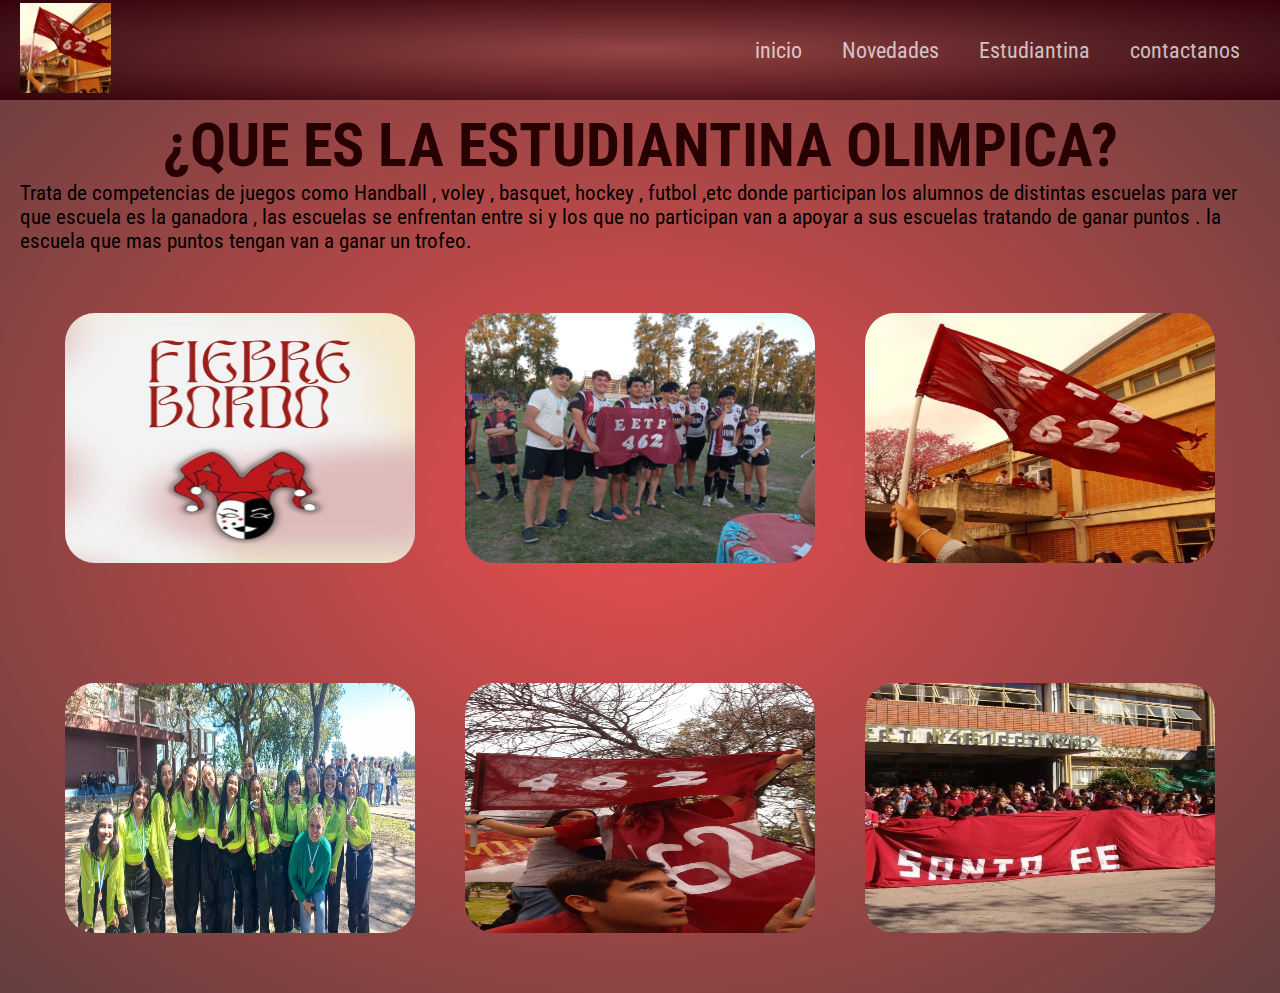
<file: estudiantina.html>
<!DOCTYPE html>
<html lang="en">
<head>
  
    <meta charset="UTF-8">
    <meta name="viewport" content="width=dh1, initial-scale=1.0">
    <title>Document</title>
    <link rel="stylesheet" href="eetp462.css">
    <link rel="preconnect" href="https://fonts.googleapis.com">
    <link rel="preconnect" href="https://fonts.gstatic.com" crossorigin>
    <link href="https://fonts.googleapis.com/css2?family=Roboto+Condensed&display=swap" rel="stylesheet">
<link rel="preconnect" href="https://fonts.googleapis.com">
<link rel="preconnect" href="https://fonts.gstatic.com" crossorigin>
<link href="https://fonts.googleapis.com/css2?family=Chivo:wght@200&family=Roboto+Condensed&display=swap" rel="stylesheet">
</head>
<body>
  <header>
    <nav class="nav">
        <div class="nav-logo"><a href="#"><img src="dd2a0f8f-be1f-4275-be55-97cab0929d6a.jpg"></a></div>
            <ul class="nav-ul">
                <li class="nav-ul-li"><a href="index.html">inicio</a></li>
                <li class="nav-ul-li"><a href="novedades.html">Novedades</a></li>
                <li class="nav-ul-li"><a href="estudiantina.html">Estudiantina</a></li>
                <li class="nav-ul-li"><a href="https://www.instagram.com/eetp462reconquistasantafe/">contactanos</a></li>
                
            </ul>
        </nav>
  </header>
<section class="estudiantina"> 
  <h1 class="estudiantina_titulo">¿QUE ES LA ESTUDIANTINA OLIMPICA? </h1>
  <p>Trata de competencias de juegos como Handball , voley , basquet, hockey , futbol ,etc donde participan los alumnos de distintas escuelas para ver que escuela es la ganadora , las escuelas se enfrentan entre si y los que no participan van a apoyar a sus escuelas tratando de ganar puntos . la escuela que mas puntos tengan van a ganar un trofeo.</p>
</section>
  <div class="Estudiantina_img">
    <div><img src="WhatsApp Image 2023-10-11 at 1.37.17 PM.jpeg"></div>
    <div><img src="WhatsApp Image 2023-10-11 at 1.41.27 PM.jpeg"></div>
    <div><img src="dd2a0f8f-be1f-4275-be55-97cab0929d6a.jpg"></div>
    <div><img src="WhatsApp Image 2023-10-11 at 1.41.27 PM (1).jpeg"></div>
    <div><img src="WhatsApp Image 2023-10-11 at 1.37.22 PM.jpeg"></div>
    <div><img src="340473126_808385680719434_5186597169211844597_n.webp"></div>
  </div>


</body>
</html>
</file>
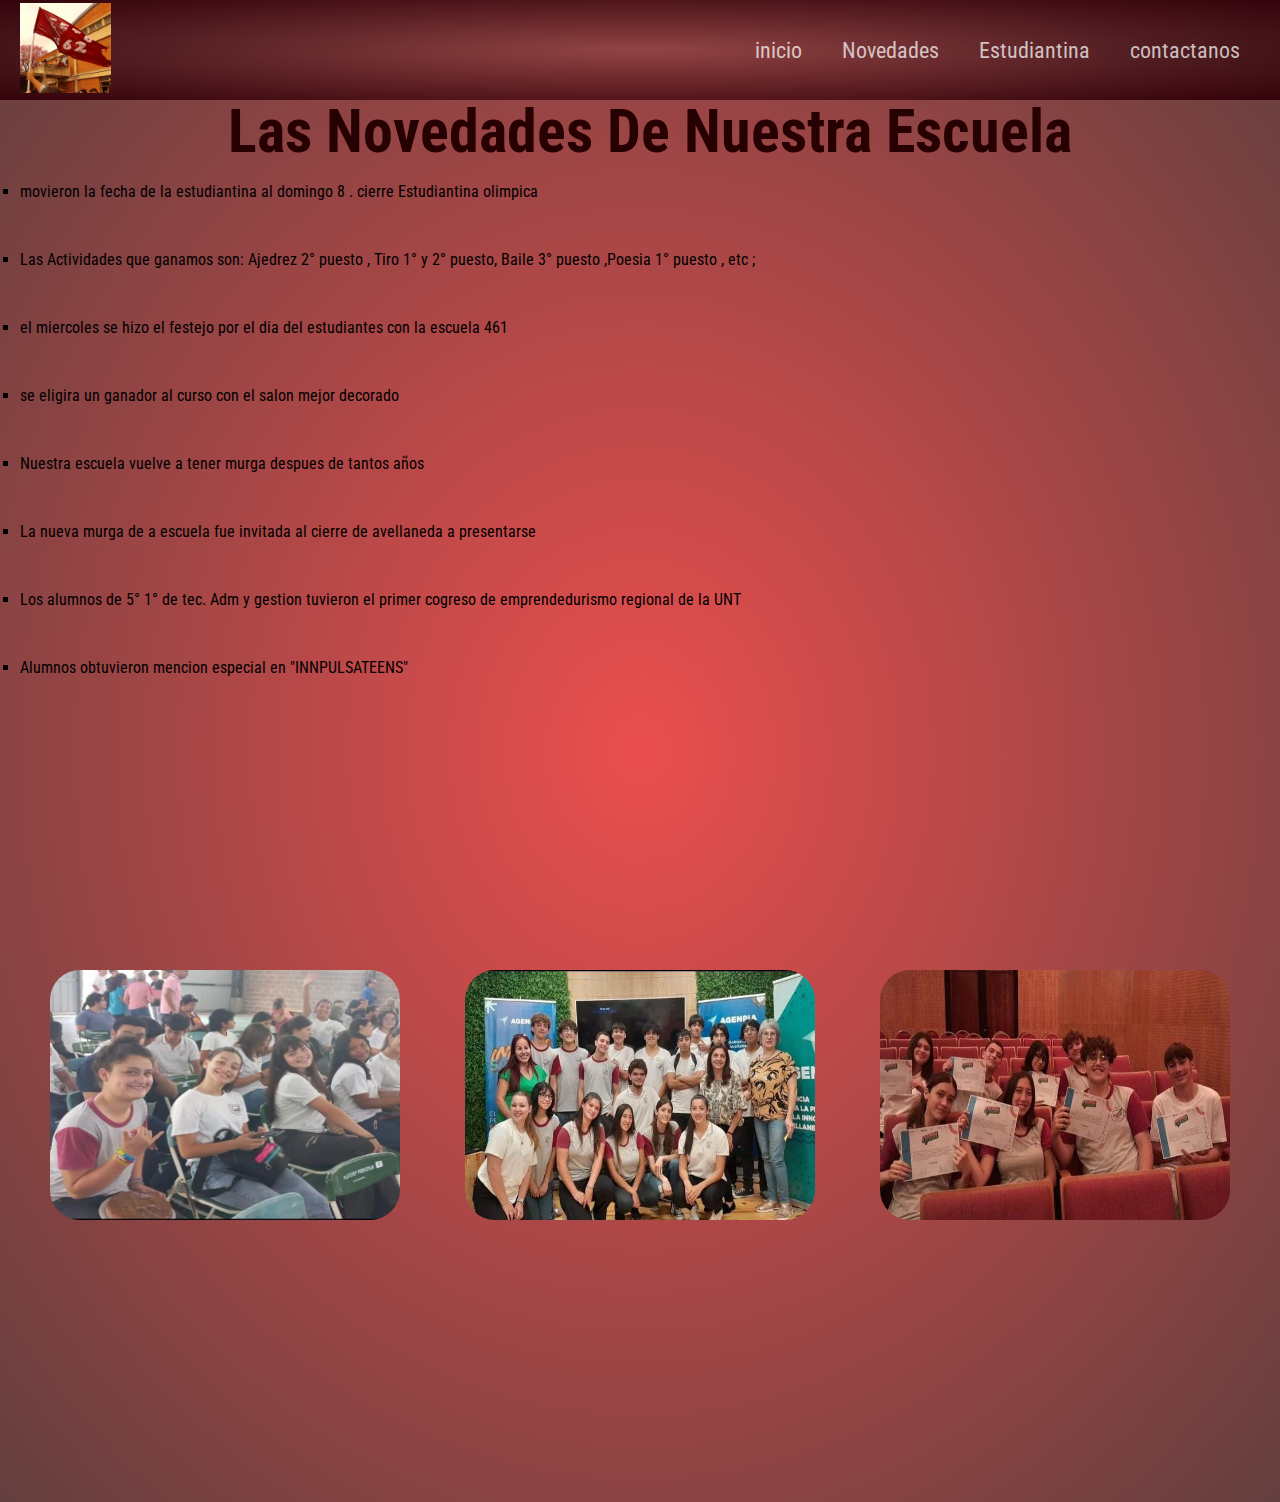
<file: novedades.html>
<!DOCTYPE html>
<html lang="en">
<head>
    <meta charset="UTF-8">
    <meta name="viewport" content="width=dh1, initial-scale=1.0">
    <title>Document</title>
    <link rel="stylesheet" href="eetp462.css">
    <link rel="preconnect" href="https://fonts.googleapis.com">
    <link rel="preconnect" href="https://fonts.gstatic.com" crossorigin>
    <link href="https://fonts.googleapis.com/css2?family=Roboto+Condensed&display=swap" rel="stylesheet">
<link rel="preconnect" href="https://fonts.googleapis.com">
<link rel="preconnect" href="https://fonts.gstatic.com" crossorigin>
<link href="https://fonts.googleapis.com/css2?family=Chivo:wght@200&family=Roboto+Condensed&display=swap" rel="stylesheet">
</head>
<body>
  <header>
    <nav class="nav">
        <div class="nav-logo"><a href="#"><img src="dd2a0f8f-be1f-4275-be55-97cab0929d6a.jpg"></a></div>
            <ul class="nav-ul">
                <li class="nav-ul-li"><a href="index.html">inicio</a></li>
                <li class="nav-ul-li"><a href="novedades.html">Novedades</a></li>
                <li class="nav-ul-li"><a href="estudiantina.html">Estudiantina</a></li>
                <li class="nav-ul-li"><a href="https://www.instagram.com/eetp462reconquistasantafe/">contactanos</a></li>
                </ul>
            </ul>
        </nav>
  </header>

 
 <br><br><br><br>
  <h1 class="novedades">Las Novedades De Nuestra Escuela</h1>
<ul>
    <li class="linov">movieron la fecha de la estudiantina al domingo 8 . cierre Estudiantina olimpica</li>
    <br>
    <li class="linov">Las Actividades que ganamos son: Ajedrez 2° puesto , Tiro 1° y 2° puesto, Baile 3° puesto ,Poesia 1° puesto , etc ; </li>
    <br>
    <li class="linov">el miercoles se hizo el festejo por el dia del estudiantes con la escuela 461</li>
    <br>
    <li class="linov">se eligira un ganador al curso con el salon mejor decorado</li>
    <br>
    <li class="linov">Nuestra escuela vuelve a tener murga despues de tantos años </li>
    <br>
    <li class="linov">La nueva murga de a escuela fue invitada al cierre de avellaneda a presentarse</li>
    <br>
    <li class="linov">Los alumnos de 5° 1° de tec. Adm y gestion tuvieron el primer cogreso de emprendedurismo regional de la UNT </li>
    <br>
    <li class="linov">Alumnos obtuvieron mencion especial  en "INNPULSATEENS"</li>
    <section imagen>
        <div class="novedades_img">
            <div><img src="13982a6b-e6b6-4d63-88be-4ecf6597229b.jfif" class="img_fotos"></div>
            <div><img src="7402fdcc-9c2e-4537-b8dc-8208f072baf6.jfif" class="img_fotos"></div>
            <div><img src="0dbcd367-3cfa-4496-a491-40edf86ee4c9.jfif" class="img_fotos"></div>
           
        </div>
        
    </section>
</ul>   
</body>
</html>
</file>
<file: eetp462.css>
@import url("https://fonts.googleapis.com/css2?family=Roboto+Condensed&display=swap");

body {
    background: radial-gradient(rgba(230, 34, 34, 0.801), rgba(51, 2, 2, 0.76));
  }
  
  * {
    font-family: "Roboto Condensed", sans-serif;
    margin: 0;
    padding: 0;
    box-sizing: border-box;
  }
  
  .nav {
    flex-direction: column repeat(auto-fit, minmax(250px, 1fr));
    width: 100vw;
    height: 100px;
    background: radial-gradient(rgba(202, 153, 153, 0), rgb(53, 2, 10));
    display: flex;
    justify-content: space-between;
    align-items: center;
    position: absolute;
    top: 0;
    left: 0;
  }
  
  .nav-ul {
    
    margin-right: 20px;
    display: flex;
    list-style: none;
    justify-content: space-evenly;
    flex-wrap: wrap;
  }
  
  .nav-ul-li a {
    font-family: 'Roboto Condensed', sans-serif;
  }
  
  a {
    color: rgba(255, 255, 255, 0.719);
    padding: 10px;
    margin: 10px;
    text-decoration: none;
    border-bottom: 10px;
    font-size: 1.4rem;
  }
  
  img {
    height: 90px;
  }
  
  img .nav-logo {
    transition: all 1s;
  }
  
  .nav-ul-li {
    transition: all 1s;
  }
  
  .nav-ul-li:hover {
    transform: scale(1.2);
    background: radial-gradient(rgb(73, 2, 2), rgb(231, 190, 190));
    border-radius: 50px;
  }
  
  img.nav-li:hover {
    transform: rotate(3dg);
    border-radius: 25px;
  }
  
  .nav-li {
    transition: all 1s;
  }
  
  .nav-li:hover {
    transform: scale(1.1);
  }
  
  .textos {
    width: 100vw;
    margin: 100px auto 0;
    border-radius: 8px solid;
    font-family: "Roboto Condensed", sans-serif;
    font-size: 2rem;
    color: rgb(0, 0, 0);
    text-align: center;
  }
  
  .inicio1 {
    color: rgb(39, 1, 1);
    font-family: Verdana, Geneva, Tahoma, sans-serif;
    font-size: 80px;
    text-align: center;
  }
  .novedades{
    color: rgb(39, 1, 1);
    text-align: center;
    font-size:60px;
  }
  
  .inicio2 {
    padding:20px 0px;
    font-size: 1.1em;
    text-align: justify;
  }
  
  .inicio_img {
    width: 100vw;
    margin:auto;
    display: flex;
    flex-direction: row;
    justify-content: space-evenly;
    align-items: center;
    flex-wrap: wrap;
    margin-top:15px;
    height:90vh;
    transition: all 1s;
  }
  .img_fotos {
    margin:10px;
    width: 350px;
    height: 250px;
    border-radius: 30px;
  }
  .inicio_img :hover {
    transform: scale(1.1);
  }
  
  .inicion_img {
    display: flex;
  }
  
  .img_fotos {
    margin: 15px;
    width: 350px;
    height: 250px;
    border-radius: 30px;
  }
  
  .estudiantina {
    margin-top: 90px;
    display: flex;
    flex-direction: column;
    justify-content: center;
    align-items: center;
  }
  
  .estudiantina_titulo {
    color: rgb(39, 1, 1);
    font-size:60px;
    margin-top: 20px;
    padding: 0 20px;
  }
  
  .estudiantina p {
    font-size: 1.3em;
    color: rgb(0, 0, 0);
    padding: 0 20px;
  }
  
  .Estudiantina_img {
    max-width: 1200px;
    margin: 0 auto;
    display: grid;
    grid-template-columns: repeat(auto-fit, minmax(350px, 1fr));
    
  }
  
  .Estudiantina_img div {
    margin:60px;
    width: 350px;
    height: 250px;
    transition: all 1s;
    justify-self: center;
  }
  
  .Estudiantina_img img {
    width: 100%;
    height: 100%;
    border-radius: 30px;
  }
  
  .Estudiantina_img img:hover {
    transform: scale(1.2);
  }
  
  .estudiantina {
    display: flex;
    flex-direction: column;
    justify-content: space-between;
    align-items: center;
  }
  .novedades_img {
    width: 100vw;
    margin:auto;
    display: flex;
    flex-direction: row;
    justify-content: space-evenly;
    align-items: center;
    flex-wrap: wrap;
    margin-top:15px;
    height:90vh;
    transition: all 1s;
  }
  .novedades {
    margin-top: 20px;
    margin-left: 20px;
  }
  .novedades_img :hover {
    transform: scale(1.1);
  }
  
  
  .linov {
    margin: 15px 20px;
    list-style: square;
  }
  @media (max-width: 600px) {
    .inicio1{
        font-size:25px;
    }
    .textos{ 
      margin-top:200px;
      font-size:20px;
    }
    .estudiantina_titulo{
        margin-top:90px;
        font-size:30px;
    }
    
    .novedades{
        margin-top:90px;
    }
    .nav {
      height: auto;
    }
  
    .nav-ul {
      flex-direction: column;
      align-items: center;
    }
  
    .nav-ul-li {
      margin: 5px;
    }
  
    img {
      height: 60px;
    }
}
</file>
